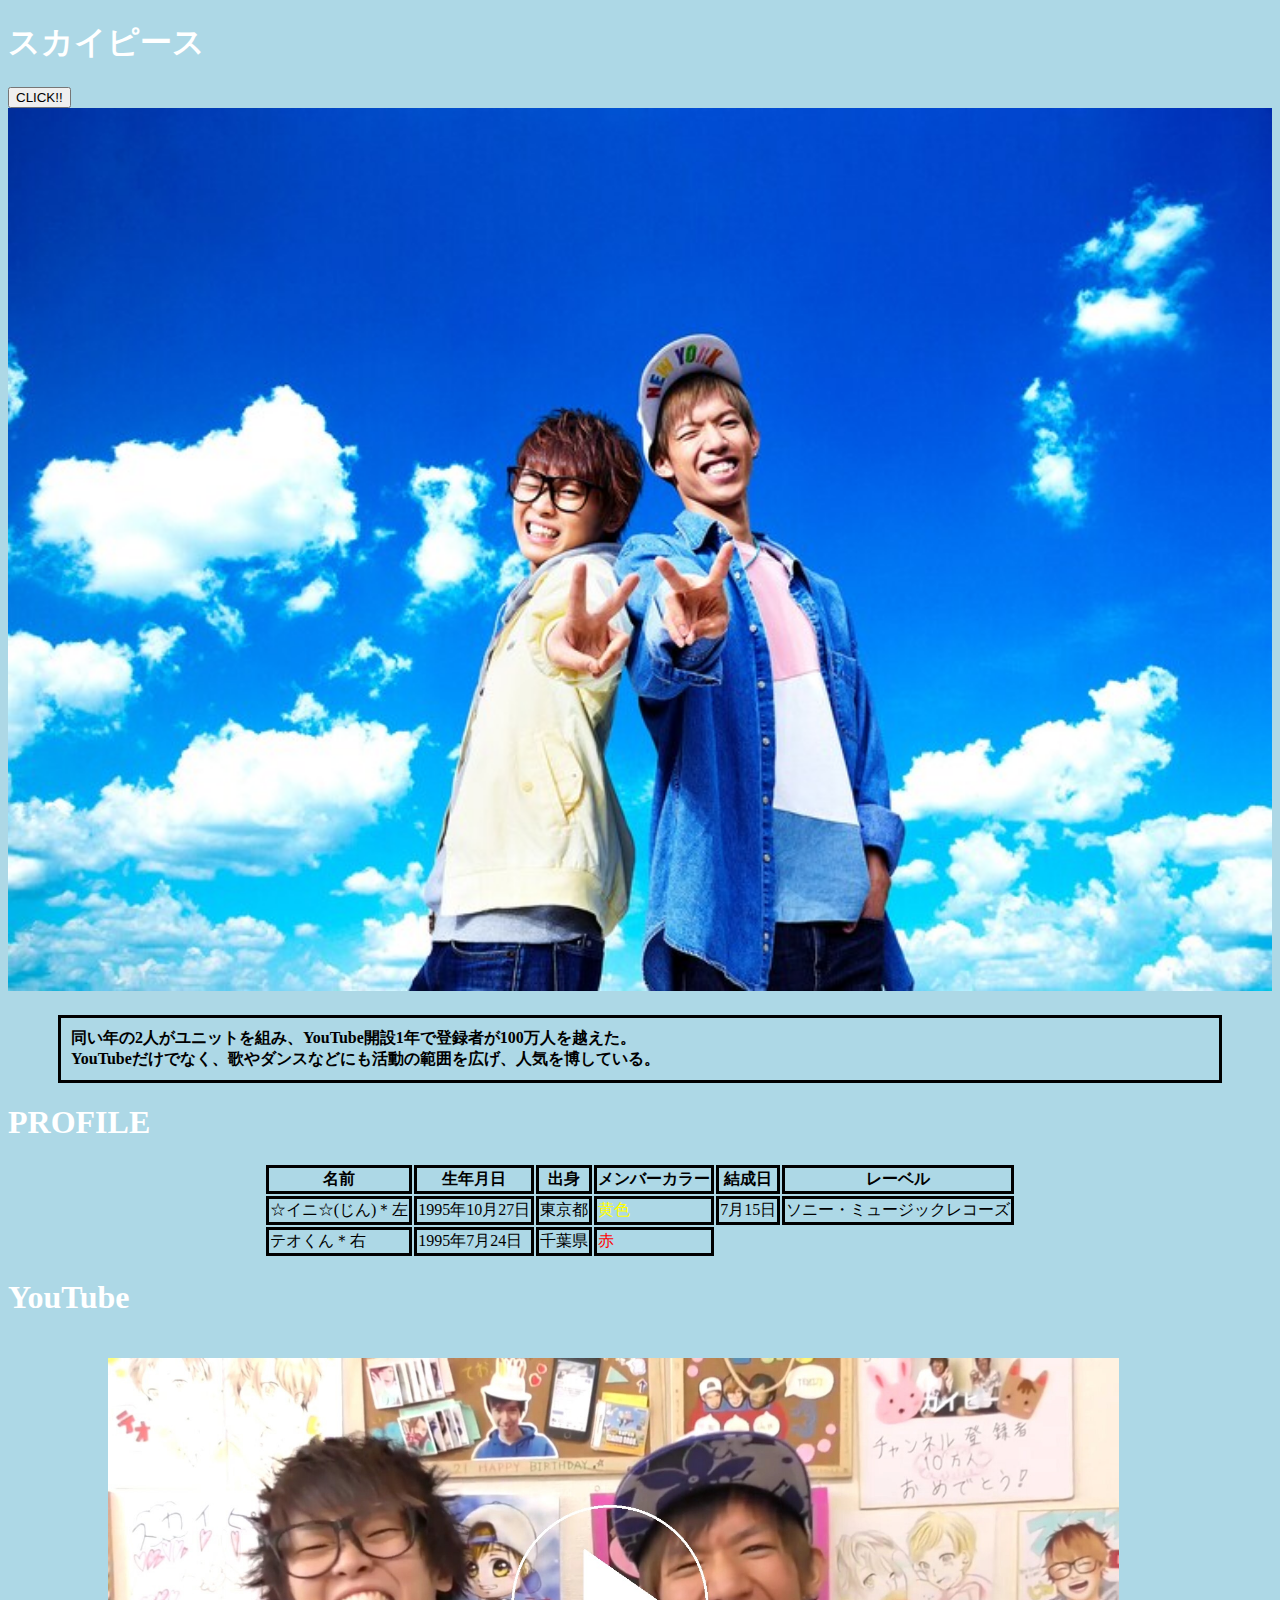
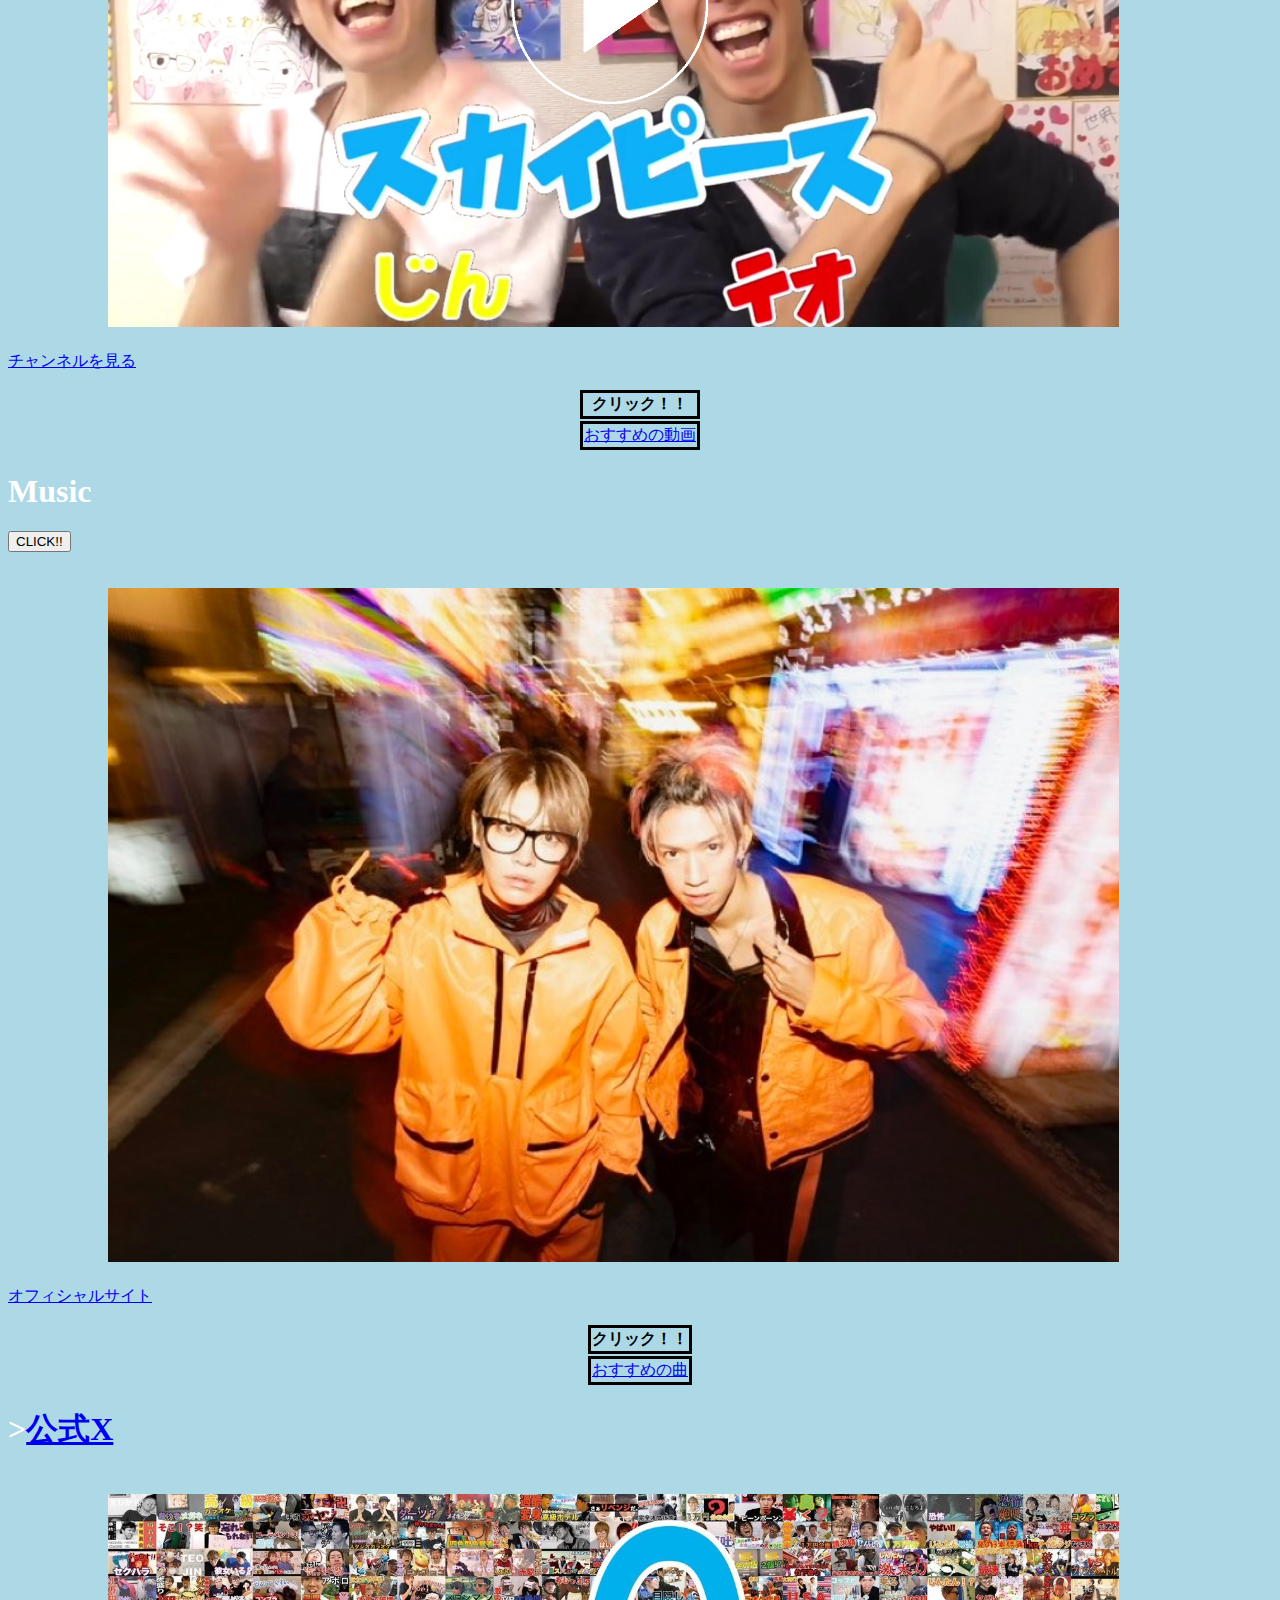
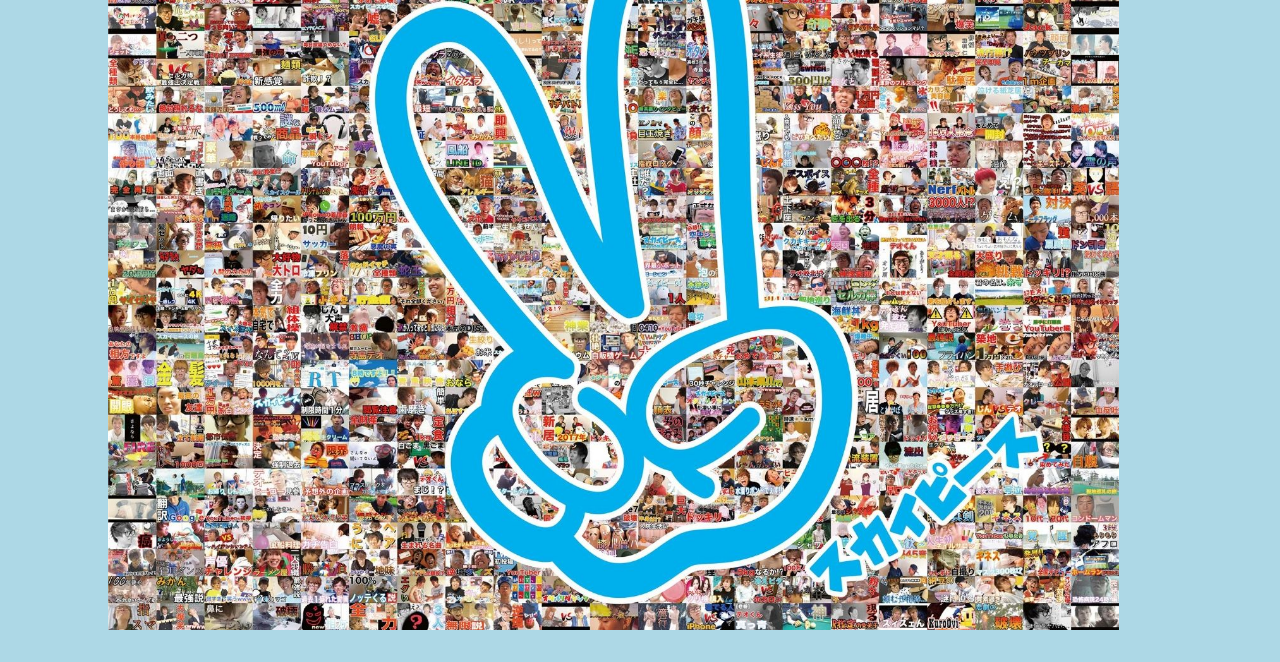
<file: index.html>
<!DOCTYPE html>
<html lang="ja">
<head>
<meta charset="UTF-8">
<title>秋学期期末プロジェクト</title>
  
<link rel="stylesheet" href="mystyle.css">
<script src="myjs.js"></script>
<script src="ex1-1.js"></script>
<script src="ex1-2.js"></script> 
  
</head>
<body>

<h1>スカイピース</h1>
<input type="button" value="CLICK!!"
onclick="change1()">
<img src="./image/IMG_9478.JPG" alt="スカイピース" id="skp"
class="imagechange">

<p class="sample3"><strong>同い年の2人がユニットを組み、YouTube開設1年で登録者が100万人を越えた。
<br>YouTubeだけでなく、歌やダンスなどにも活動の範囲を広げ、人気を博している。</strong></p> 

<h1>PROFILE</h1>
<table id="yy">
<tr> 
<th>名前</th>
<th>生年月日</th>
<th>出身</th>
<th>メンバーカラー</th>
<th>結成日</th>
<th>レーベル</th>
</tr>
<tbody>
<tr> 
<td>☆イニ☆(じん)＊左</td>
<td>1995年10月27日</td>
<td>東京都</td>
<td class="peace">黄色</td>
<td>7月15日</td>
<td>ソニー・ミュージックレコーズ</td>
</tr>
<tr>
<td>テオくん＊右</td>
<td>1995年7月24日</td>
<td>千葉県</td>
<td class="sky">赤</td>
</tr>
</tbody>
</table>


<h1>YouTube</h1>
<p><a href="https://www.youtube.com/@Skypeace/">
<img src="./image/IMG_9494.JPG" alt="スカイピース"
class="imagechange2"></a>
<br><a href="https://www.youtube.com/@Skypeace/">チャンネルを見る</a></p>
<table id="ys">
<tr>
<th>クリック！！</th>
</tr>
<tbody>
<tr>
<td><a href="p.html">おすすめの動画</a></td>
</tr>
</tbody>
</table>
 

<h1>Music</h1>
<input type="button" value="CLICK!!"
onclick="change2()">
<p><a href="https://www.sonymusic.co.jp/artist/skypeace/discography/">
<img src="./image/IMG_7131.JPG" alt="スカイピース" id="sp"
class="imagechange3"></a>
<br><a href="https://www.sonymusic.co.jp/artist/skypeace/discography/">オフィシャルサイト</a></p>
<table id="yp">
<tr>
<th>クリック！！</th>
</tr>
<tbody>
<tr>
<td><a href="s.html">おすすめの曲</a></td>
</tr>
</tbody>
</table>
  

<h1>><a href="https://x.com/skypeace_teojin?mx=2">公式X</a></h1>
<a href="https://x.com/skypeace_teojin?mx=2">
<img src="./image/4547366372151.jpg" alt="公式X"
class="imagechange3"></a>


</body>
  
</html>
</file>
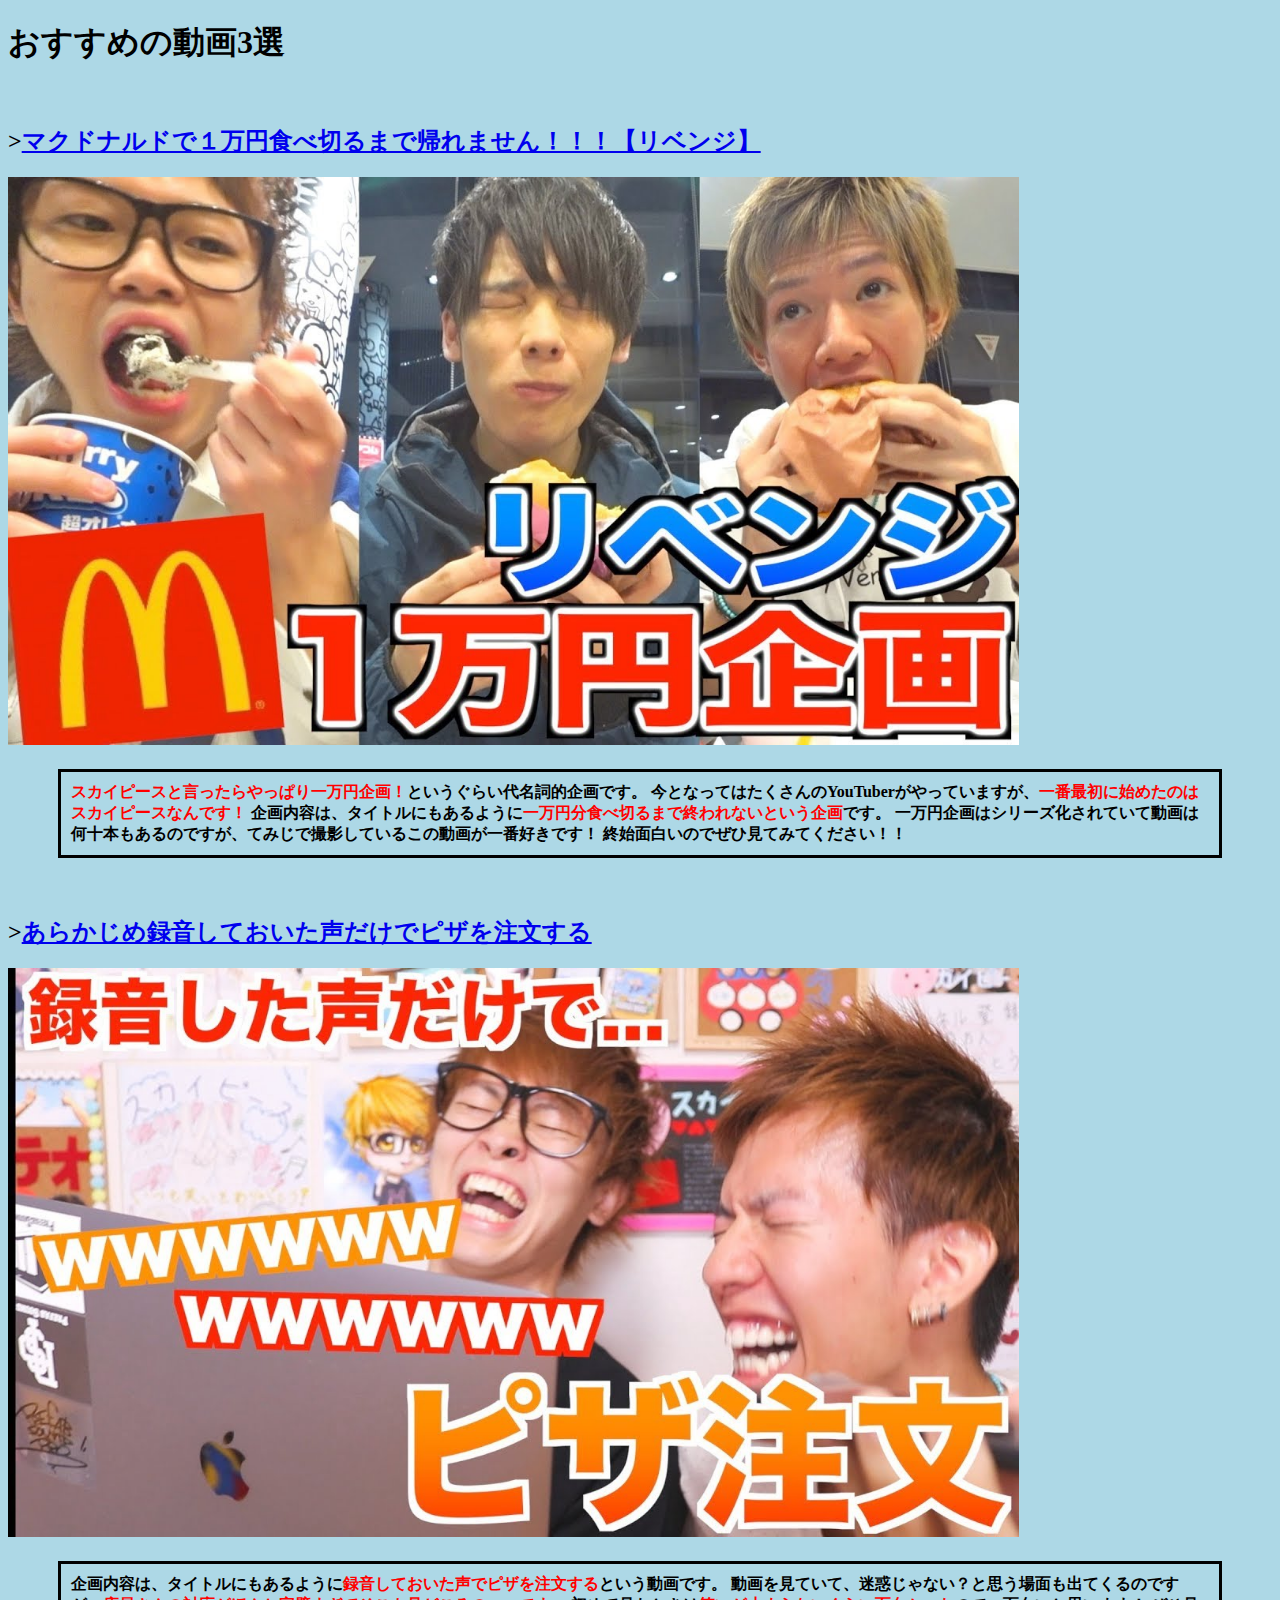
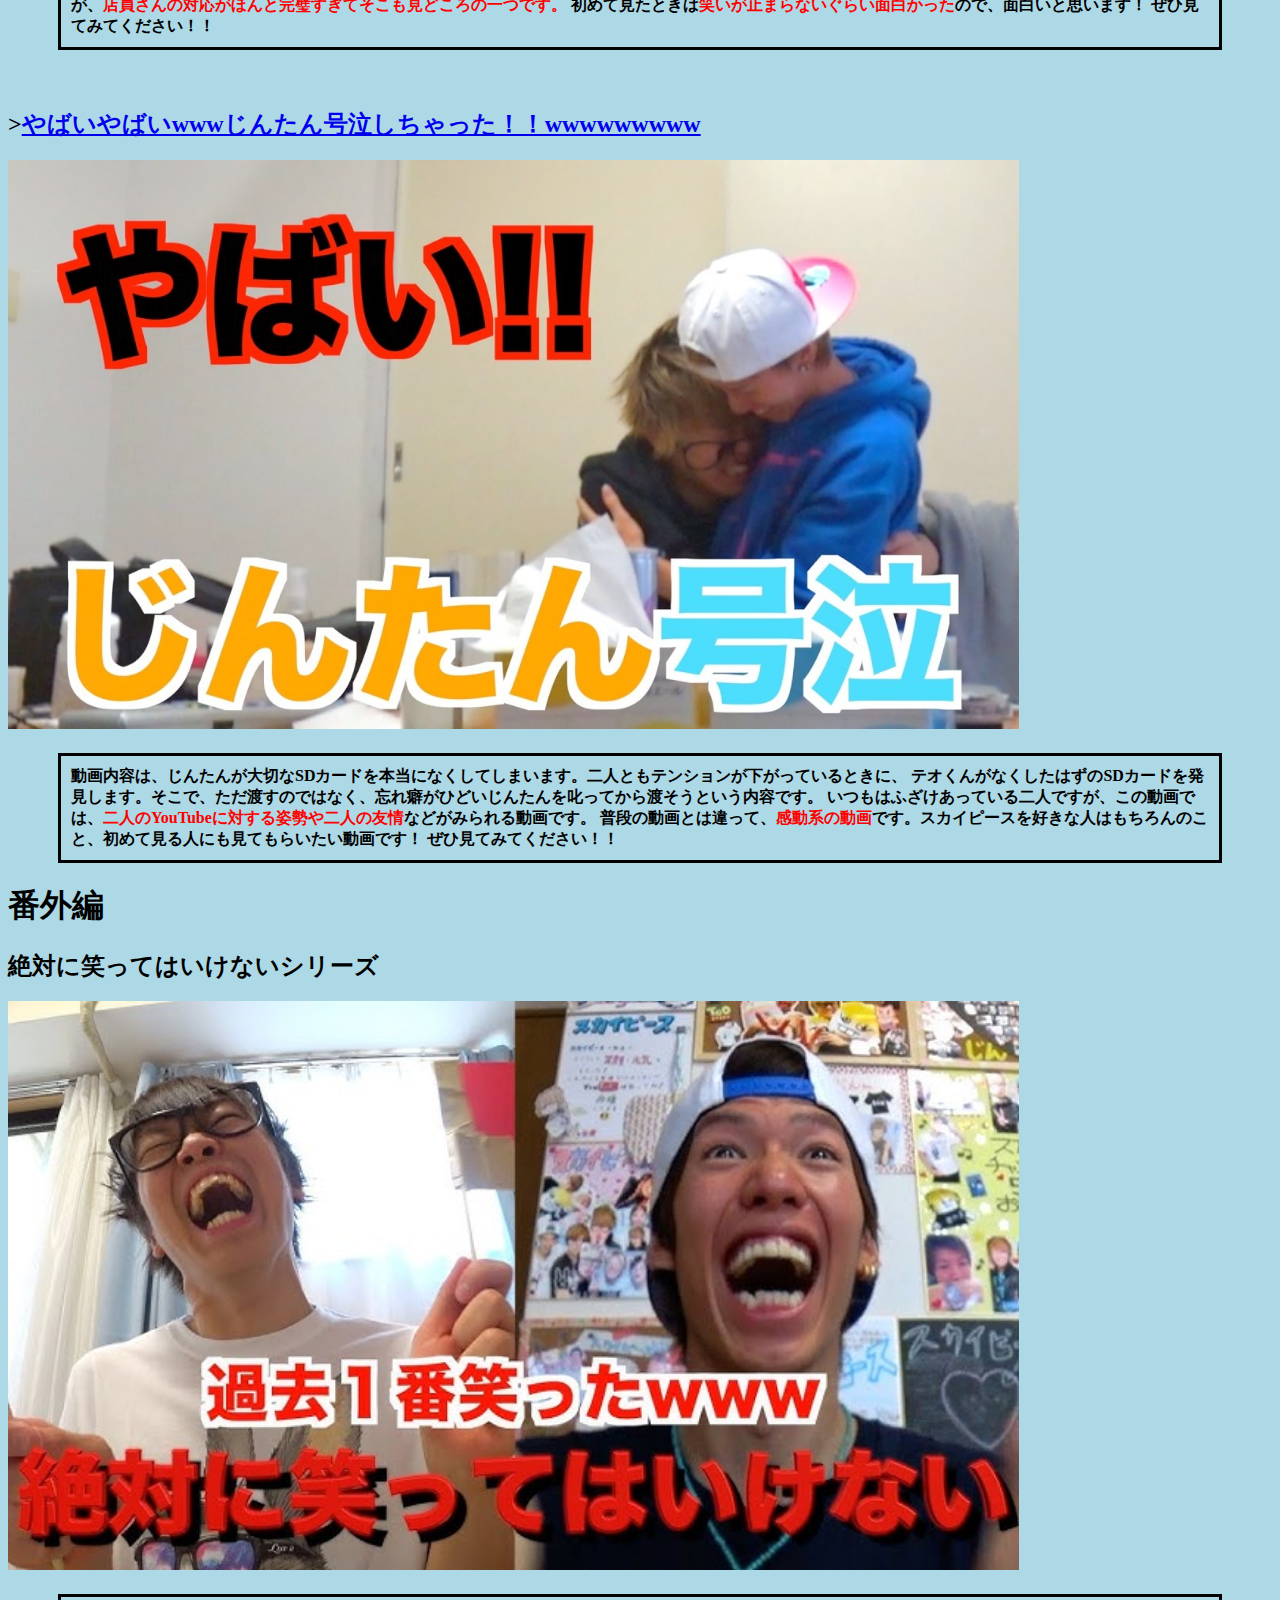
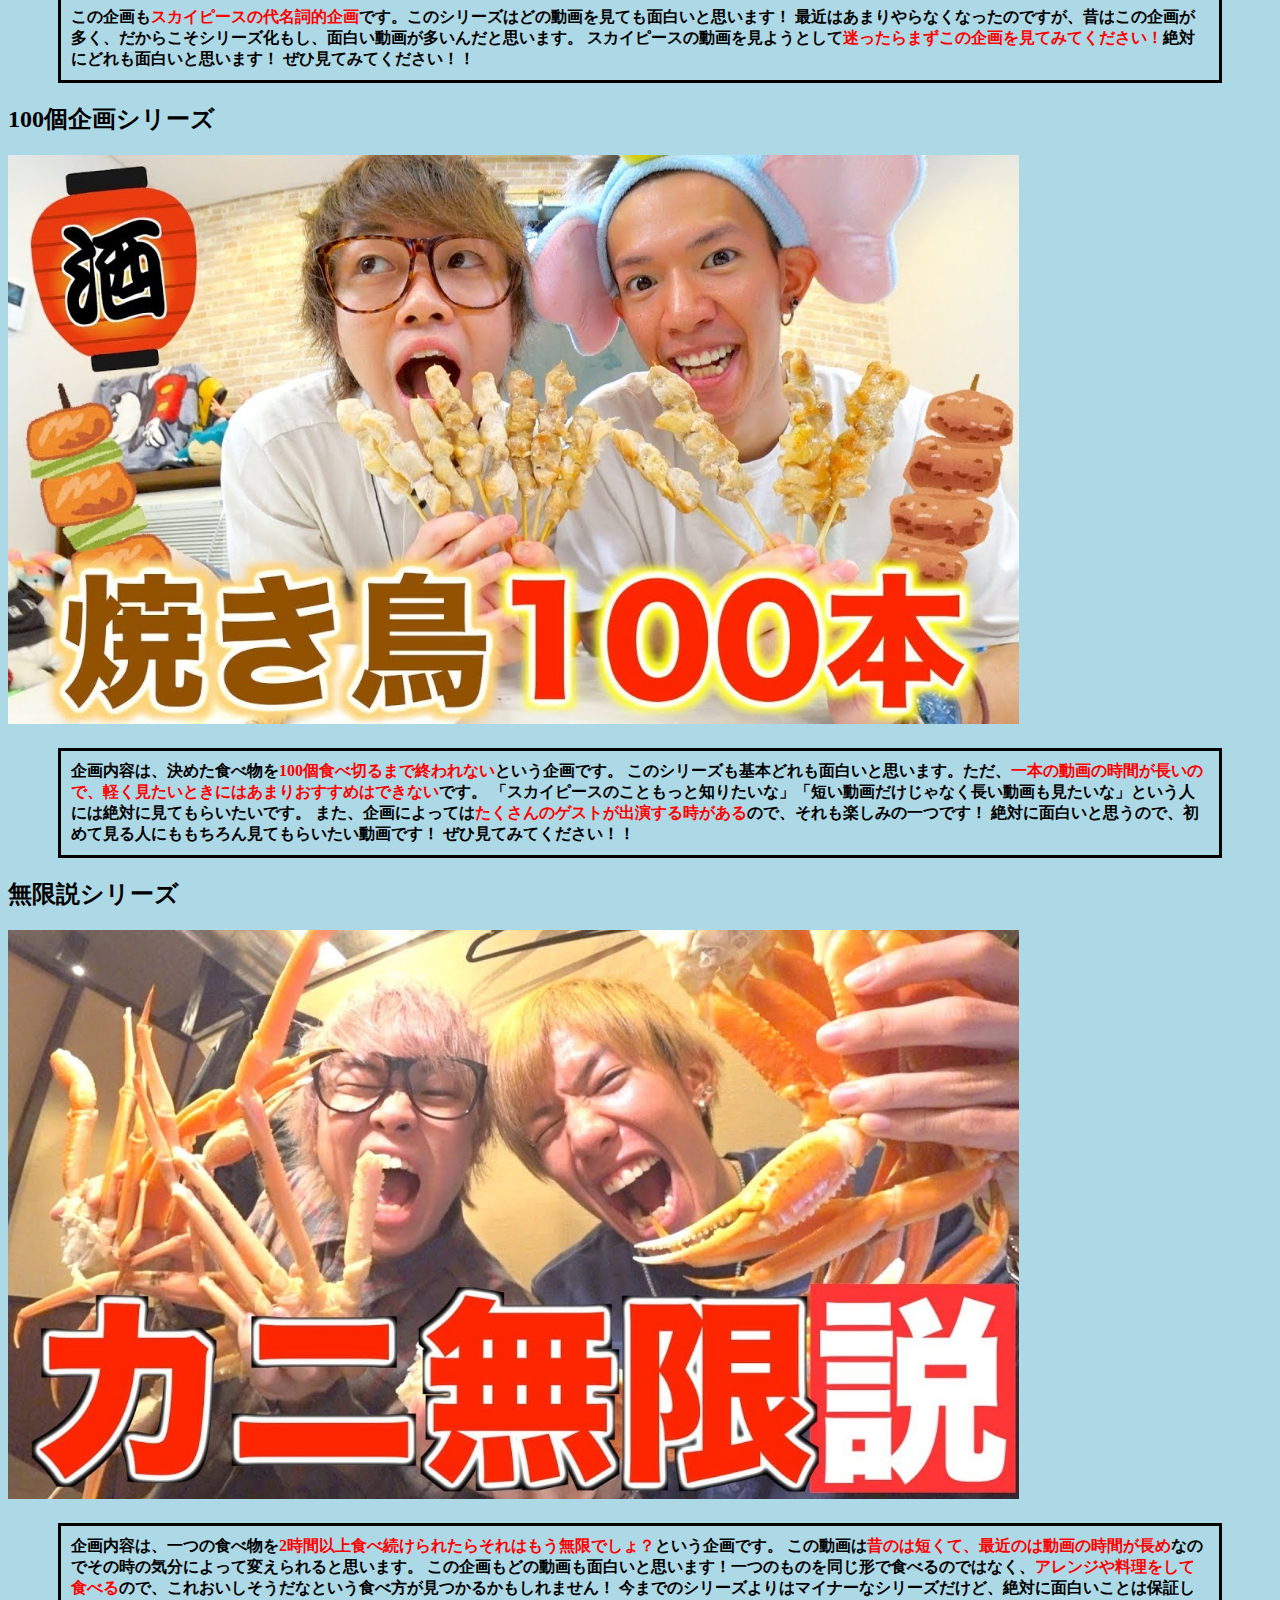
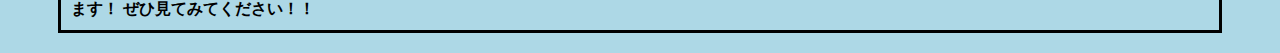
<file: p.html>
<!DOCTYPE html>
<html lang="ja">
<head>
<meta charset="UTF-8">
<title>おすすめの動画</title>

<link rel="stylesheet" href="ms.css">


</head>
<body>

<h1>おすすめの動画3選</h1>
<br>
<h2>><a href="https://www.youtube.com/watch?v=zx3nxX3jZtg">マクドナルドで１万円食べ切るまで帰れません！！！【リベンジ】</a></h2>
<a href="https://www.youtube.com/watch?v=zx3nxX3jZtg">
<img src='./image/maxresdefault.jpg' alt="マック一万円企画"
class="imagechange11"></a>
<p class="sam1"><strong><span>スカイピースと言ったらやっぱり一万円企画！</span>というぐらい代名詞的企画です。
今となってはたくさんのYouTuberがやっていますが、<span>一番最初に始めたのはスカイピースなんです！</span>
企画内容は、タイトルにもあるように<span>一万円分食べ切るまで終われないという企画</span>です。
一万円企画はシリーズ化されていて動画は何十本もあるのですが、てみじで撮影しているこの動画が一番好きです！
終始面白いのでぜひ見てみてください！！</strong></p>

<br>
<h2>><a href="https://www.youtube.com/watch?v=GknoKWQ_6iw">あらかじめ録音しておいた声だけでピザを注文する</a></h2>
<a href="https://www.youtube.com/watch?v=GknoKWQ_6iw">
<img src='./image/piza.jpg' alt="録音ピザ"
class="imagechange11"></a>
<p class="sam1"><strong>企画内容は、タイトルにもあるように<span>録音しておいた声でピザを注文する</span>という動画です。
動画を見ていて、迷惑じゃない？と思う場面も出てくるのですが、<span>店員さんの対応がほんと完璧すぎてそこも見どころの一つです。</span>
初めて見たときは<span>笑いが止まらないぐらい面白かった</span>ので、面白いと思います！
ぜひ見てみてください！！</strong></p>
  
<br>
<h2>><a href="https://www.youtube.com/watch?v=Rbrewk7MMdc">やばいやばいwwwじんたん号泣しちゃった！！wwwwwwwww </a></h2>
<a href="https://www.youtube.com/watch?v=Rbrewk7MMdc">
<img src='./image/sd.jpg' alt="sdカードドッキリ"
class="imagechange11"></a>
<p class="sam1"><strong>動画内容は、じんたんが大切なSDカードを本当になくしてしまいます。二人ともテンションが下がっているときに、
テオくんがなくしたはずのSDカードを発見します。そこで、ただ渡すのではなく、忘れ癖がひどいじんたんを叱ってから渡そうという内容です。
いつもはふざけあっている二人ですが、この動画では、<span>二人のYouTubeに対する姿勢や二人の友情</span>などがみられる動画です。
普段の動画とは違って、<span>感動系の動画</span>です。スカイピースを好きな人はもちろんのこと、初めて見る人にも見てもらいたい動画です！
ぜひ見てみてください！！</strong></p>
  
<h1>番外編</h1>
<h2>絶対に笑ってはいけないシリーズ</h2>
<a href="https://www.youtube.com/watch?v=uf9cGzjkcGM">
<img src="./image/hq720.jpg" alt="絶対に笑ってはいけないシリーズ"
class="imagechange11"></a>
<p class="sam1"><strong>この企画も<span>スカイピースの代名詞的企画</span>です。このシリーズはどの動画を見ても面白いと思います！
最近はあまりやらなくなったのですが、昔はこの企画が多く、だからこそシリーズ化もし、面白い動画が多いんだと思います。
スカイピースの動画を見ようとして<span>迷ったらまずこの企画を見てみてください！</span>絶対にどれも面白いと思います！
ぜひ見てみてください！！</strong></p>

<h2>100個企画シリーズ</h2>
<a href="https://www.youtube.com/watch?v=5I1GUo5Dr9U">
<img src="./image/100.jpg" alt="100個企画シリーズ"
class="imagechange11"></a>
<p class="sam1"><strong>企画内容は、決めた食べ物を<span>100個食べ切るまで終われない</span>という企画です。
このシリーズも基本どれも面白いと思います。ただ、<span>一本の動画の時間が長いので、軽く見たいときにはあまりおすすめはできない</span>です。
「スカイピースのこともっと知りたいな」「短い動画だけじゃなく長い動画も見たいな」という人には絶対に見てもらいたいです。
また、企画によっては<span>たくさんのゲストが出演する時がある</span>ので、それも楽しみの一つです！
絶対に面白いと思うので、初めて見る人にももちろん見てもらいたい動画です！
ぜひ見てみてください！！</strong></p>

<h2>無限説シリーズ</h2>
<a href="https://www.youtube.com/watch?v=UlJbkyA97XU">
<img src="./image/infinity.jpg" alt="無限説シリーズ"
class="imagechange11"></a>
<p class="sam1"><strong>企画内容は、一つの食べ物を<span>2時間以上食べ続けられたらそれはもう無限でしょ？</span>という企画です。
この動画は<span>昔のは短くて、最近のは動画の時間が長め</span>なのでその時の気分によって変えられると思います。
この企画もどの動画も面白いと思います！一つのものを同じ形で食べるのではなく、<span>アレンジや料理をして食べる</span>ので、これおいしそうだなという食べ方が見つかるかもしれません！
今までのシリーズよりはマイナーなシリーズだけど、絶対に面白いことは保証します！
ぜひ見てみてください！！</strong></p>

</body>
</html>
</file>
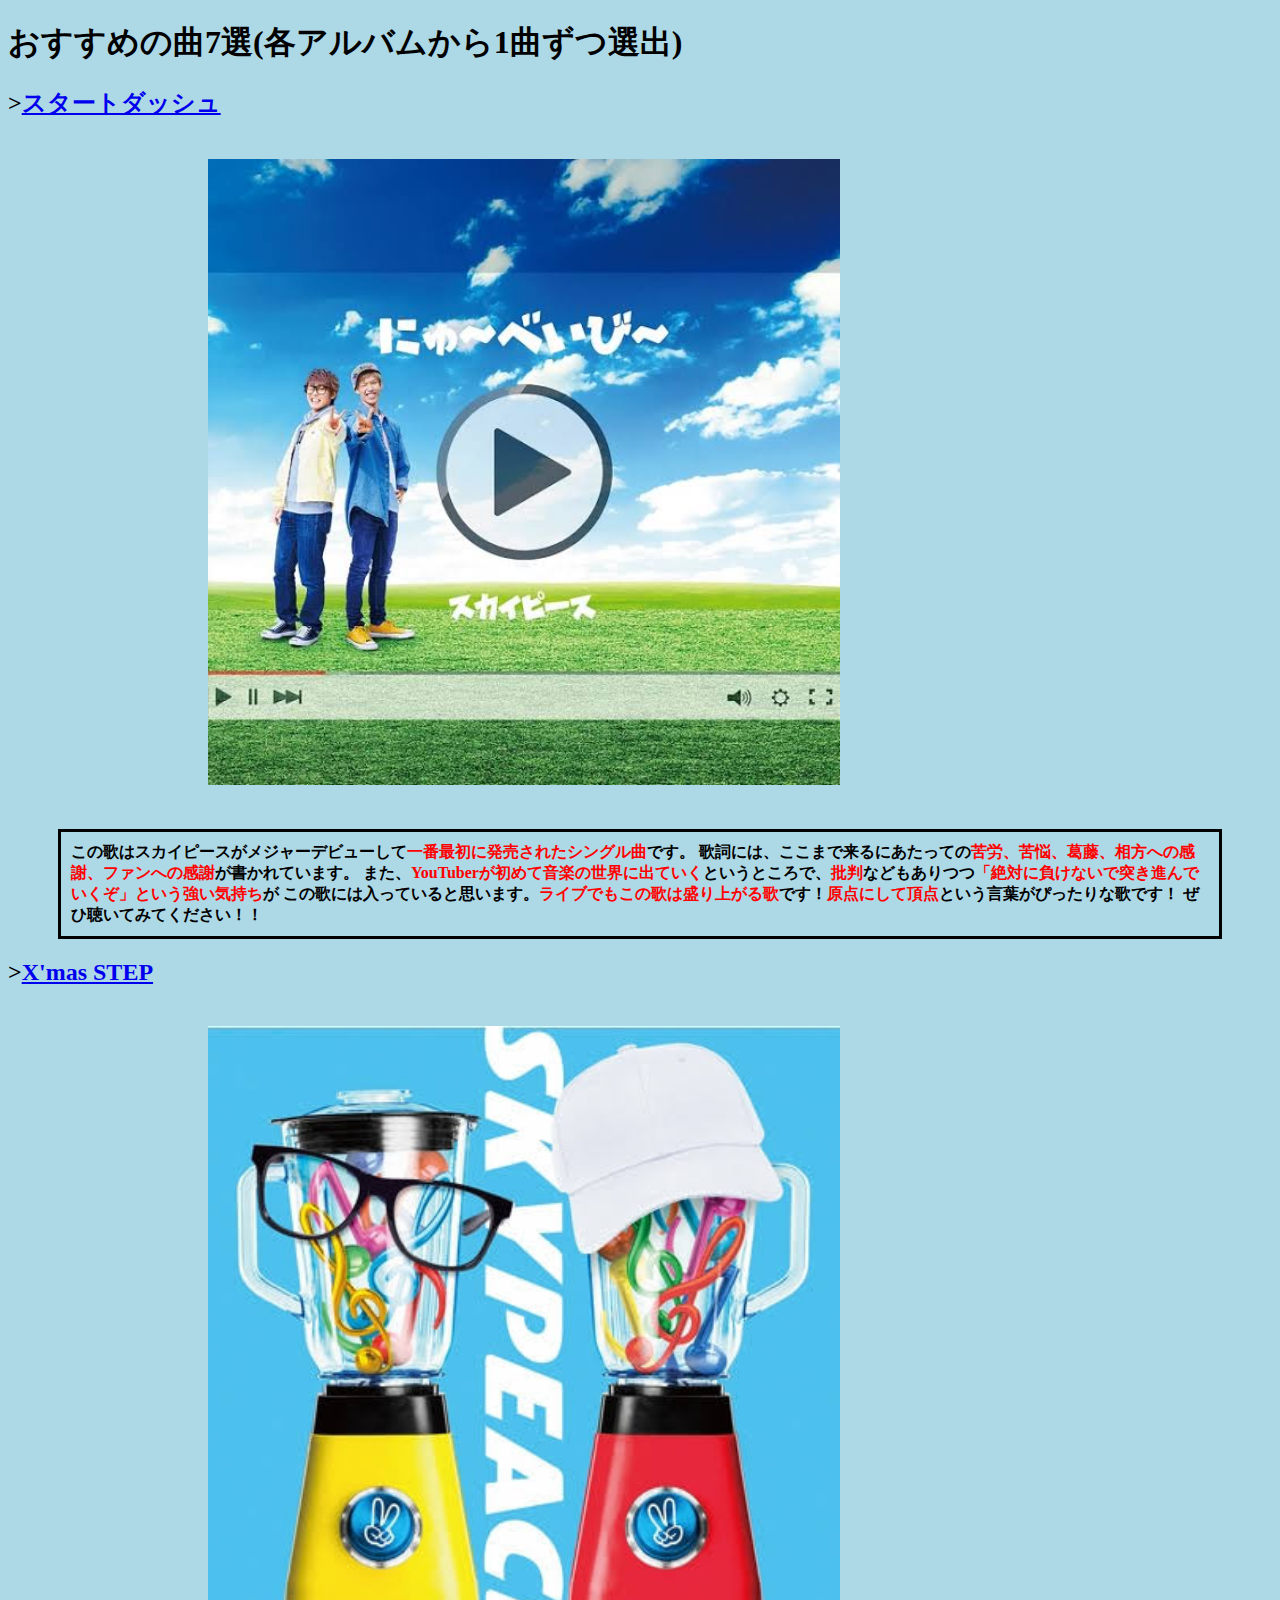
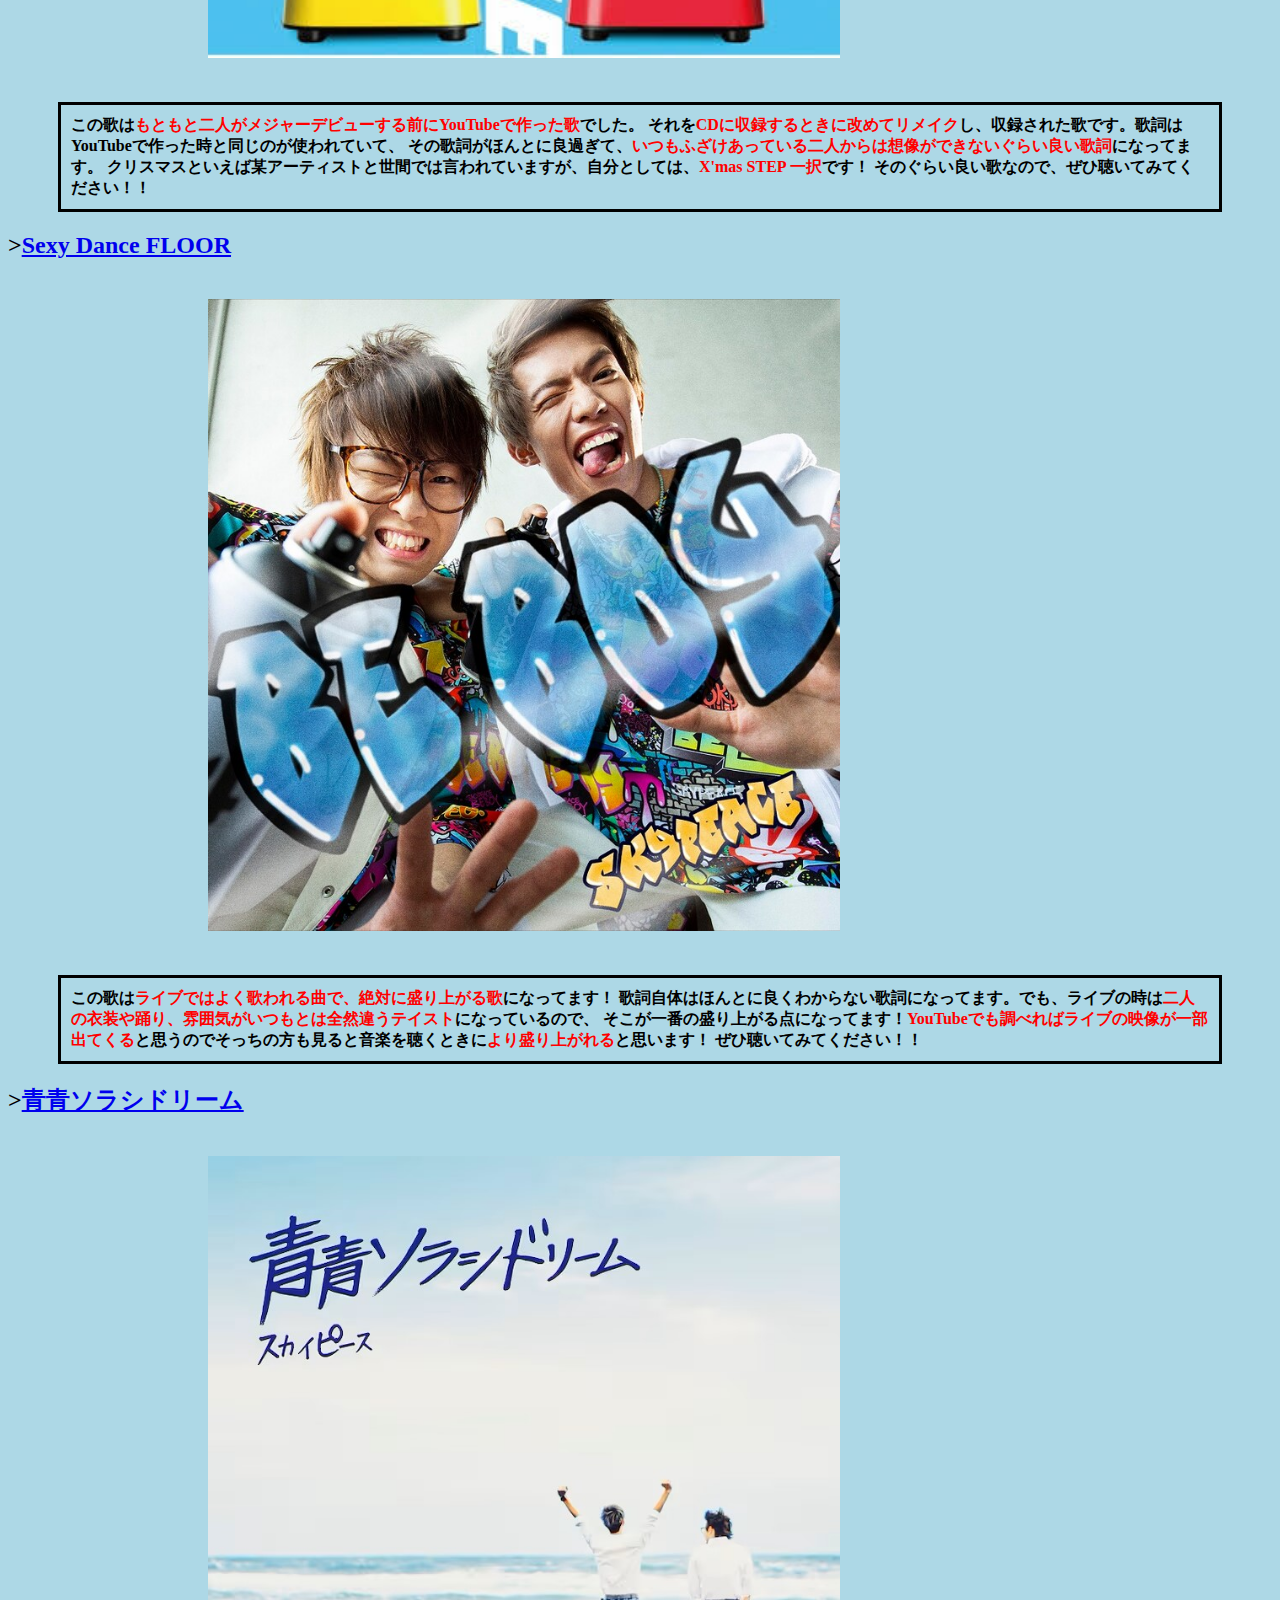
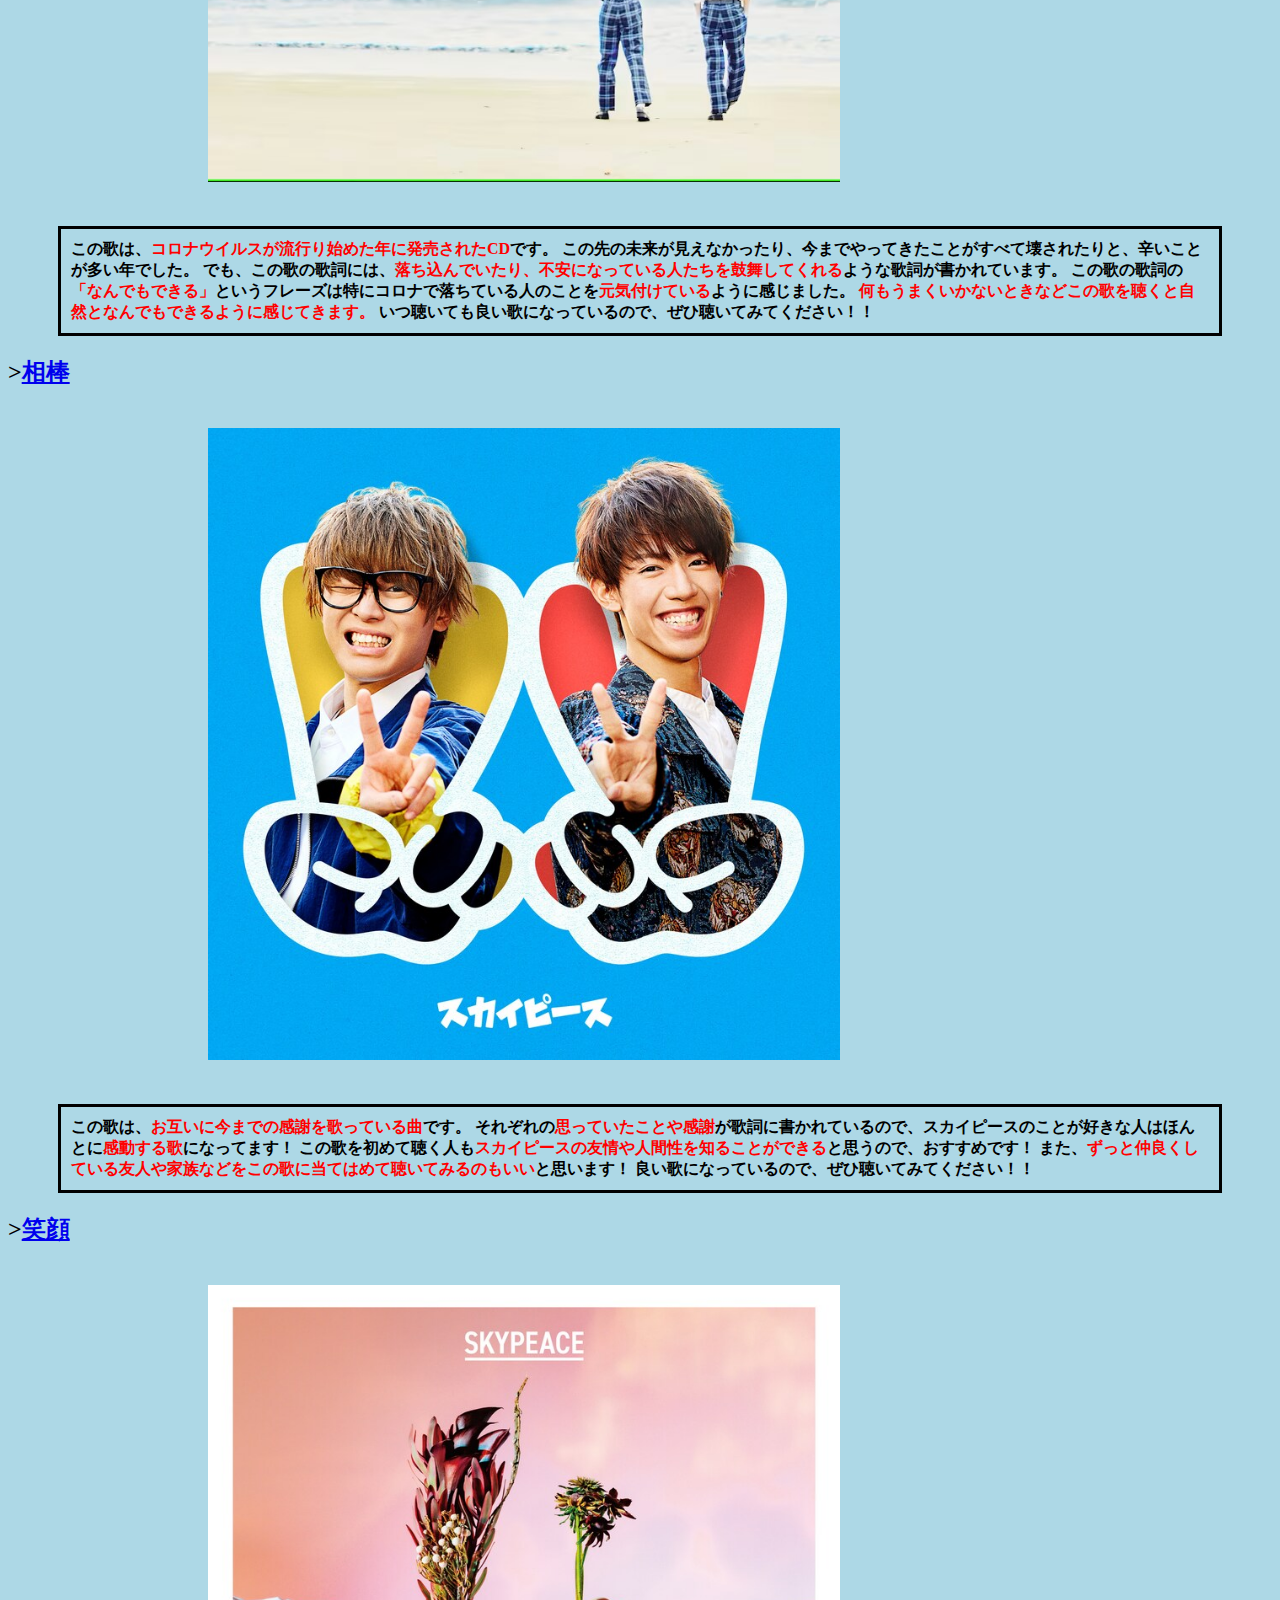
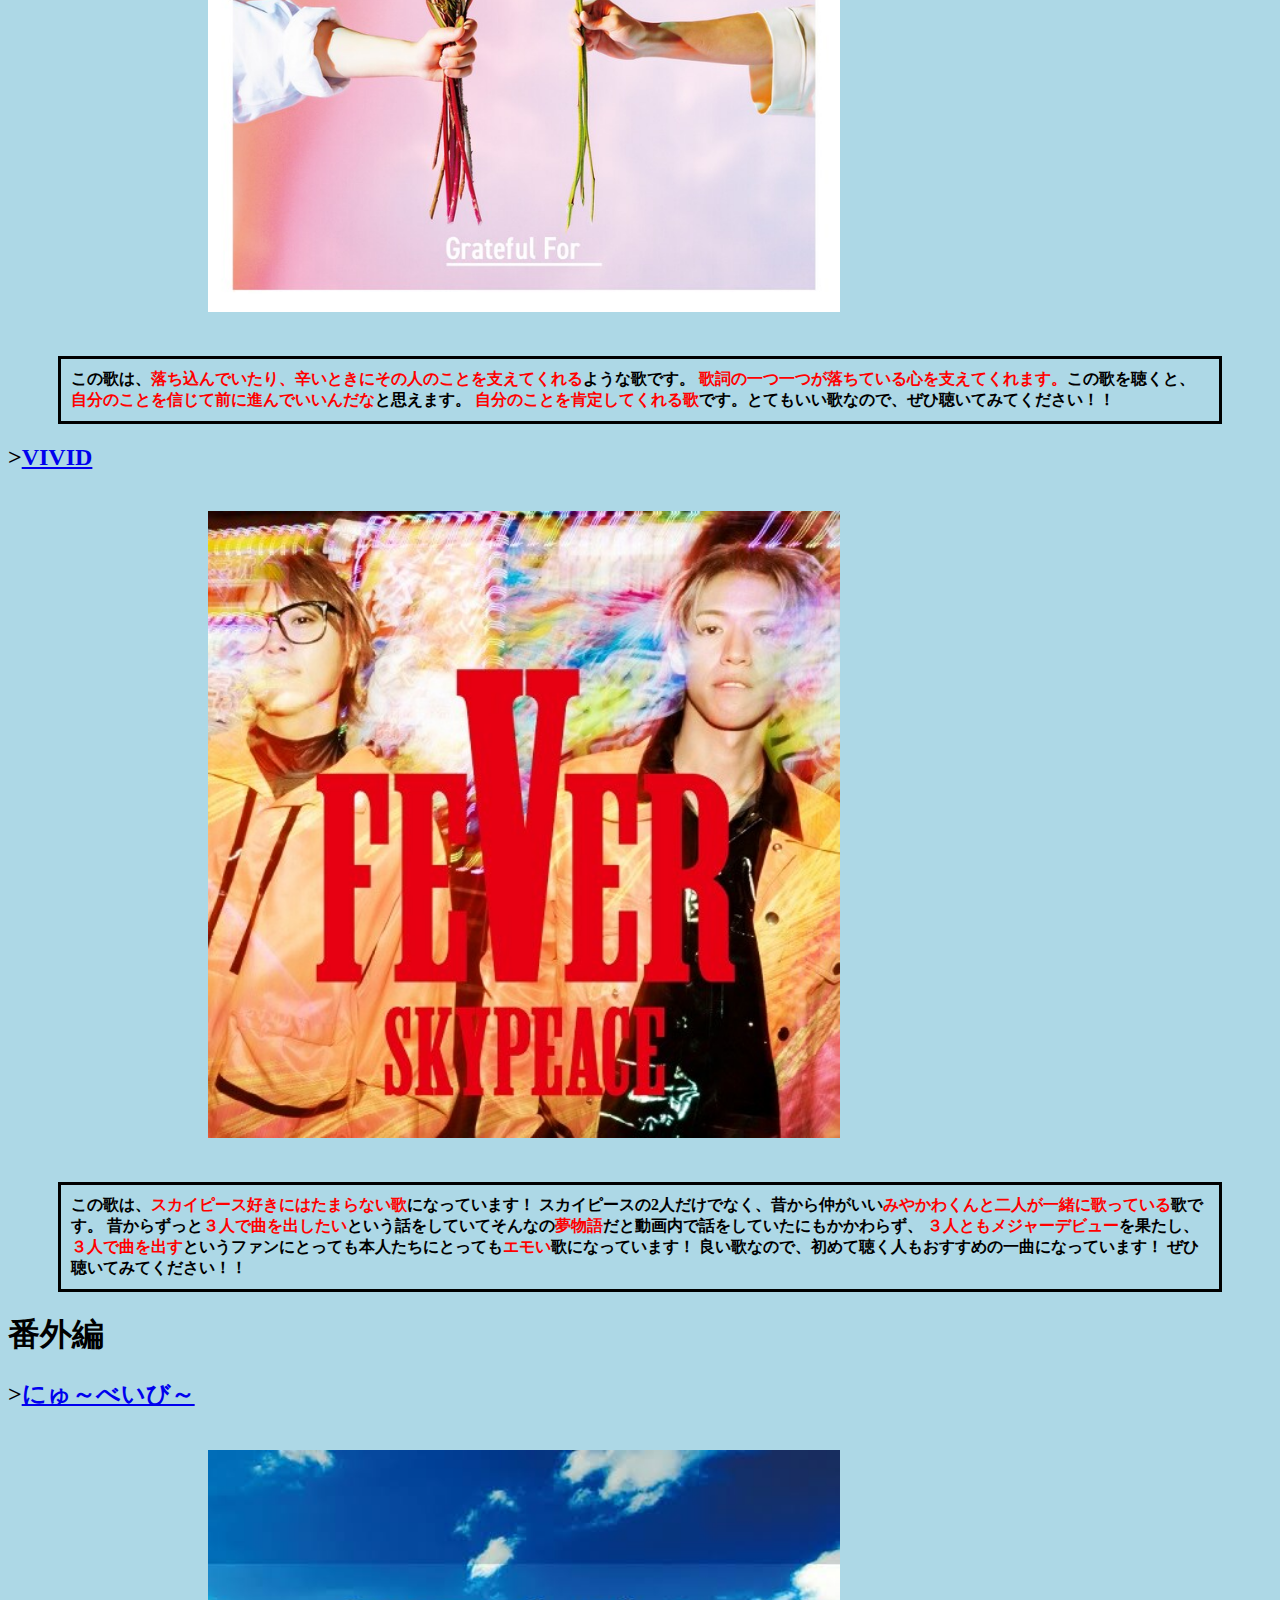
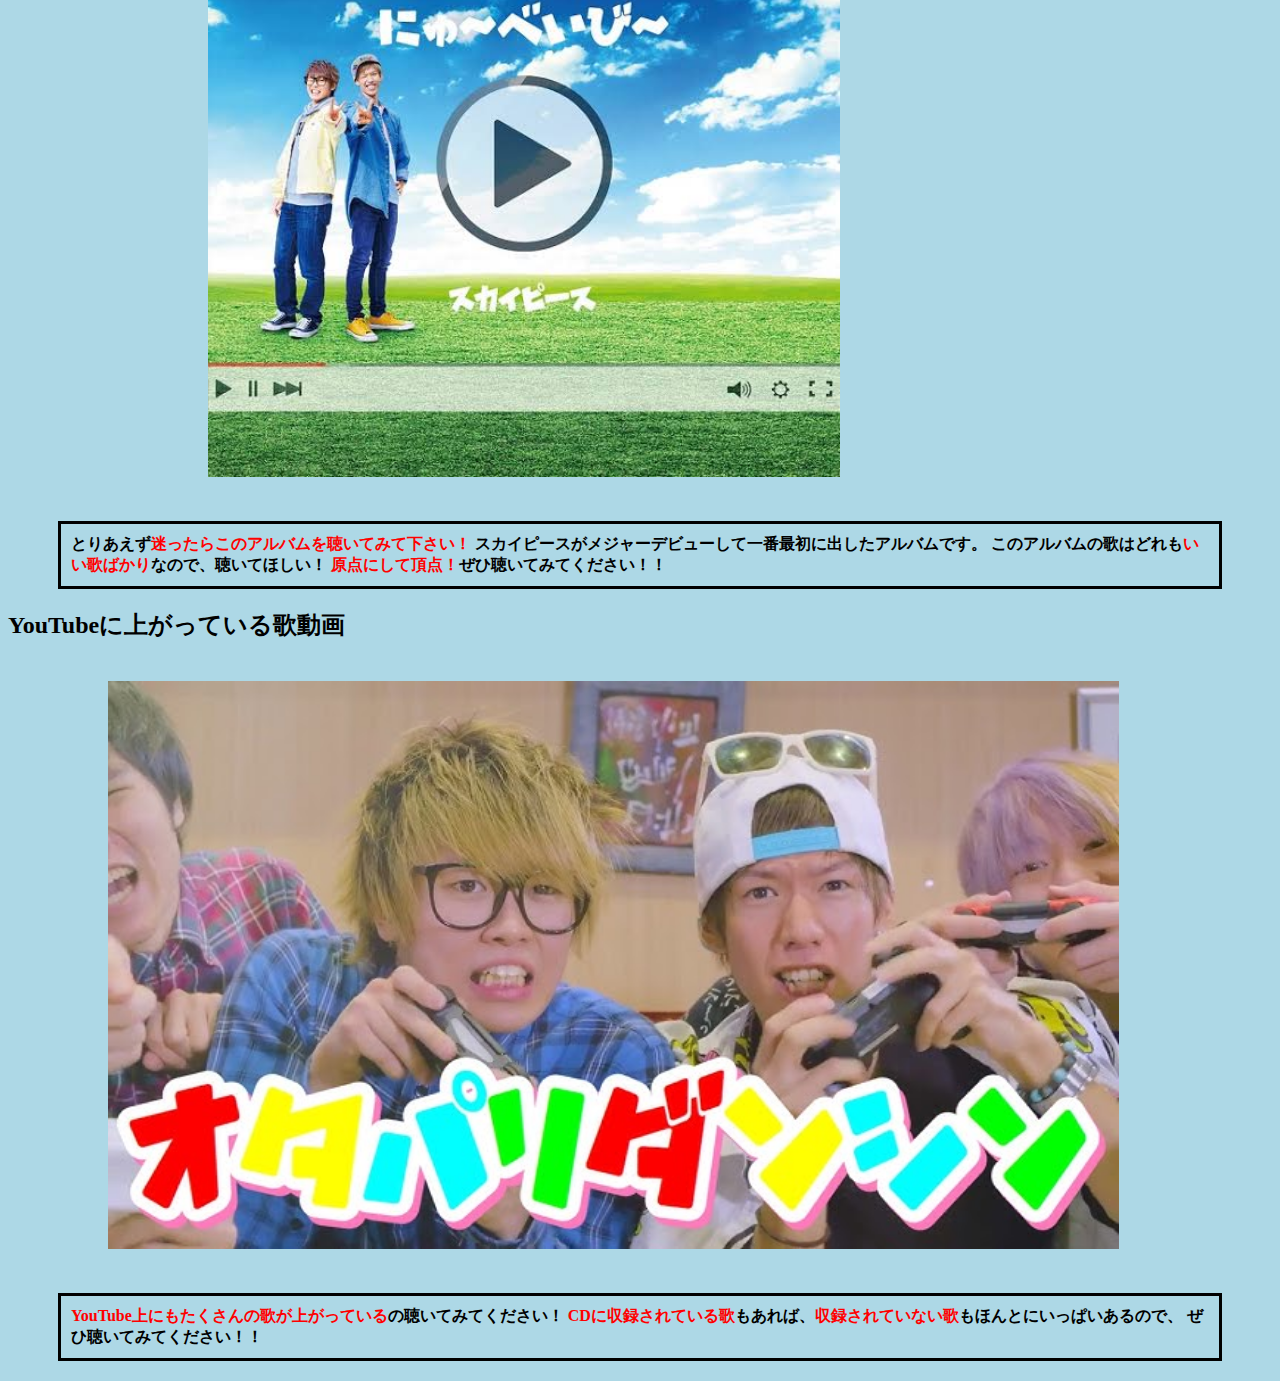
<file: s.html>
<!DOCTYPE html>
<html lang="ja">
<head>
<meta charset="UTF-8">
<title>おすすめの曲</title>

<link rel="stylesheet" href="my.css">

</head>
<body>

<h1>おすすめの曲7選(各アルバムから1曲ずつ選出)</h1>
<h2>><a href="https://www.sonymusic.co.jp/artist/skypeace/discography/ESCL-5033">スタートダッシュ</a></h2>
<a href="https://www.sonymusic.co.jp/artist/skypeace/discography/ESCL-5033">
<img src="./image/IMG_9486.JPG" alt="にゅ～べいび～"
class="imagechange12"></a>
<p class="sam715"><strong>この歌はスカイピースがメジャーデビューして<span>一番最初に発売されたシングル曲</span>です。
歌詞には、ここまで来るにあたっての<span>苦労、苦悩、葛藤、相方への感謝、ファンへの感謝</span>が書かれています。
また、<span>YouTuberが初めて音楽の世界に出ていく</span>というところで、<span>批判</span>などもありつつ<span>「絶対に負けないで突き進んでいくぞ」という強い気持ち</span>が
この歌には入っていると思います。<span>ライブでもこの歌は盛り上がる歌</span>です！<span>原点にして頂点</span>という言葉がぴったりな歌です！
ぜひ聴いてみてください！！</strong></p>

<h2>><a href="https://www.sonymusic.co.jp/artist/skypeace/discography/ESCL-5110">X'mas STEP</a></h2>
<a href="https://www.sonymusic.co.jp/artist/skypeace/discography/ESCL-5110">
<img src="./image/IMG_9487.JPG" alt="ピース"
class="imagechange12"></a>
<p class="sam715"><strong>この歌は<span>もともと二人がメジャーデビューする前にYouTubeで作った歌</span>でした。
それを<span>CDに収録するときに改めてリメイク</span>し、収録された歌です。歌詞はYouTubeで作った時と同じのが使われていて、
その歌詞がほんとに良過ぎて、<span>いつもふざけあっている二人からは想像ができないぐらい良い歌詞</span>になってます。
クリスマスといえば某アーティストと世間では言われていますが、自分としては、<span>X'mas STEP 一択</span>です！
そのぐらい良い歌なので、ぜひ聴いてみてください！！</strong></p>  

<h2>><a href="https://www.sonymusic.co.jp/artist/skypeace/discography/SRCL-11206">Sexy Dance FLOOR</a></h2>
<a href="https://www.sonymusic.co.jp/artist/skypeace/discography/SRCL-11206">
<img src="./image/IMG_9484.JPG" alt="BE BOY"
class="imagechange12"></a>
<p class="sam715"><strong>この歌は<span>ライブではよく歌われる曲で、絶対に盛り上がる歌</span>になってます！
歌詞自体はほんとに良くわからない歌詞になってます。でも、ライブの時は<span>二人の衣装や踊り、雰囲気がいつもとは全然違うテイスト</span>になっているので、
そこが一番の盛り上がる点になってます！<span>YouTubeでも調べればライブの映像が一部出てくる</span>と思うのでそっちの方も見ると音楽を聴くときに<span>より盛り上がれる</span>と思います！
ぜひ聴いてみてください！！</strong></p>

<h2>><a href="https://www.sonymusic.co.jp/artist/skypeace/discography/SRCL-11489">青青ソラシドリーム</a></h2>
<a href="https://www.sonymusic.co.jp/artist/skypeace/discography/SRCL-11489">
<img src="./image/IMG_aoao.jpeg" alt="青青ソラシドリーム"
class="imagechange12"></a>
<p class="sam715"><strong>この歌は、<span>コロナウイルスが流行り始めた年に発売されたCD</span>です。
この先の未来が見えなかったり、今までやってきたことがすべて壊されたりと、辛いことが多い年でした。
でも、この歌の歌詞には、<span>落ち込んでいたり、不安になっている人たちを鼓舞してくれる</span>ような歌詞が書かれています。
この歌の歌詞の<span>「なんでもできる」</span>というフレーズは特にコロナで落ちている人のことを<span>元気付けている</span>ように感じました。
<span>何もうまくいかないときなどこの歌を聴くと自然となんでもできるように感じてきます。</span>
いつ聴いても良い歌になっているので、ぜひ聴いてみてください！！</strong></p>

<h2>><a href="https://www.sonymusic.co.jp/artist/skypeace/discography/SRCL-11716">相棒</a></h2>
<a href="https://www.sonymusic.co.jp/artist/skypeace/discography/SRCL-11716">
<img src="./image/IMG_9482.JPG" alt="ピースピース"
class="imagechange12"></a>
<p class="sam715"><strong>この歌は、<span>お互いに今までの感謝を歌っている曲</span>です。
それぞれの<span>思っていたことや感謝</span>が歌詞に書かれているので、スカイピースのことが好きな人はほんとに<span>感動する歌</span>になってます！
この歌を初めて聴く人も<span>スカイピースの友情や人間性を知ることができる</span>と思うので、おすすめです！
また、<span>ずっと仲良くしている友人や家族などをこの歌に当てはめて聴いてみるのもいい</span>と思います！
良い歌になっているので、ぜひ聴いてみてください！！</strong></p>  

<h2>><a href="https://www.sonymusic.co.jp/artist/skypeace/discography/SRCL-12166">笑顔</a></h2>
<a href="https://www.sonymusic.co.jp/artist/skypeace/discography/SRCL-12166">
<img src="./image/IMG_9480.JPG" alt="Grateful For"
class="imagechange12"></a>
<p class="sam715"><strong>この歌は、<span>落ち込んでいたり、辛いときにその人のことを支えてくれる</span>ような歌です。
<span>歌詞の一つ一つが落ちている心を支えてくれます。</span>この歌を聴くと、<span>自分のことを信じて前に進んでいいんだな</span>と思えます。
<span>自分のことを肯定してくれる歌</span>です。とてもいい歌なので、ぜひ聴いてみてください！！</strong></p>

<h2>><a href="https://www.sonymusic.co.jp/artist/skypeace/discography/SRCL-12765">VIVID</a></h2>
<a href="https://www.sonymusic.co.jp/artist/skypeace/discography/SRCL-12765">
<img src="./image/IMG_9479.JPG" alt="FEVER"
class="imagechange12"></a>
<p class="sam715"><strong>この歌は、<span>スカイピース好きにはたまらない歌</span>になっています！
スカイピースの2人だけでなく、昔から仲がいい<span>みやかわくんと二人が一緒に歌っている</span>歌です。
昔からずっと<span>３人で曲を出したい</span>という話をしていてそんなの<span>夢物語</span>だと動画内で話をしていたにもかかわらず、
<span>３人ともメジャーデビュー</span>を果たし、<span>３人で曲を出す</span>というファンにとっても本人たちにとっても<span>エモい</span>歌になっています！
良い歌なので、初めて聴く人もおすすめの一曲になっています！
ぜひ聴いてみてください！！</strong></p>

<h1>番外編</h1>
<h2>><a href="https://www.sonymusic.co.jp/artist/skypeace/discography/ESCL-5033">にゅ～べいび～</a></h2>
<a href="https://www.sonymusic.co.jp/artist/skypeace/discography/ESCL-5033">
<img src="./image/IMG_9486.JPG" alt="にゅ～べいび～"
class="imagechange12"></a>
<p class="sam715"><strong>とりあえず<span>迷ったらこのアルバムを聴いてみて下さい！</span>
スカイピースがメジャーデビューして一番最初に出したアルバムです。
このアルバムの歌はどれも<span>いい歌ばかり</span>なので、聴いてほしい！
<span>原点にして頂点！</span>ぜひ聴いてみてください！！</strong></p>

<h2>YouTubeに上がっている歌動画</h2>
<a href="https://www.youtube.com/watch?v=-W5Wpz4Ak6Q">
<img src="./image/otapari.jpg" alt="オタパリダンシン"
class="imagechange17"></a>
<p class="sam715"><strong><span>YouTube上にもたくさんの歌が上がっている</span>の聴いてみてください！
<span>CDに収録されている歌</span>もあれば、<span>収録されていない歌</span>もほんとにいっぱいあるので、
ぜひ聴いてみてください！！</strong></p>
  
  
</body>
</html>
</file>
<file: mystyle.css>
body{background-color: lightblue;} /*背景色*/

h1{color:white;} /*文字色*/

th,td{border: solid medium black;} /*枠線*/
#yy{margin:auto;}
#ys{margin:auto;}
#yp{margin:auto;}

td.sky{color:red;}
td.peace{color:yellow;} /*メンバーカラー*/

p.sample3{margin: 20px 50px; padding: 10px; border:medium solid black;} /*紹介文*/

img.imagechange{width: 100%; height: 100%;} /*メイン画像*/
img.imagechange2{width: 80%; height: 80%; margin: 20px 100px} /*YouTube画像*/
img.imagechange3{width: 80%; height: 80%; margin: 20px 100px} /*Music画像&SNS画像*/
</file>
<file: ms.css>
body{background-color: lightblue;} /*背景色*/

img.imagechange11{width: 80%; height: 80%;} /*画像大きさ*/

p.sam1{margin: 20px 50px; padding: 10px; border:medium solid black;} /*紹介文*/

span{color:red;}
</file>
<file: my.css>
body{background-color: lightblue;} /*背景色*/

img.imagechange12{width: 50%; height: 50%; margin: 20px 200px;} /*画像大きさ*/
img.imagechange17{width: 80%; height: 80%; margin: 20px 100px} 

p.sam715{margin: 20px 50px; padding: 10px; border:medium solid black;} /*紹介文*/

span{color:red;}
</file>
